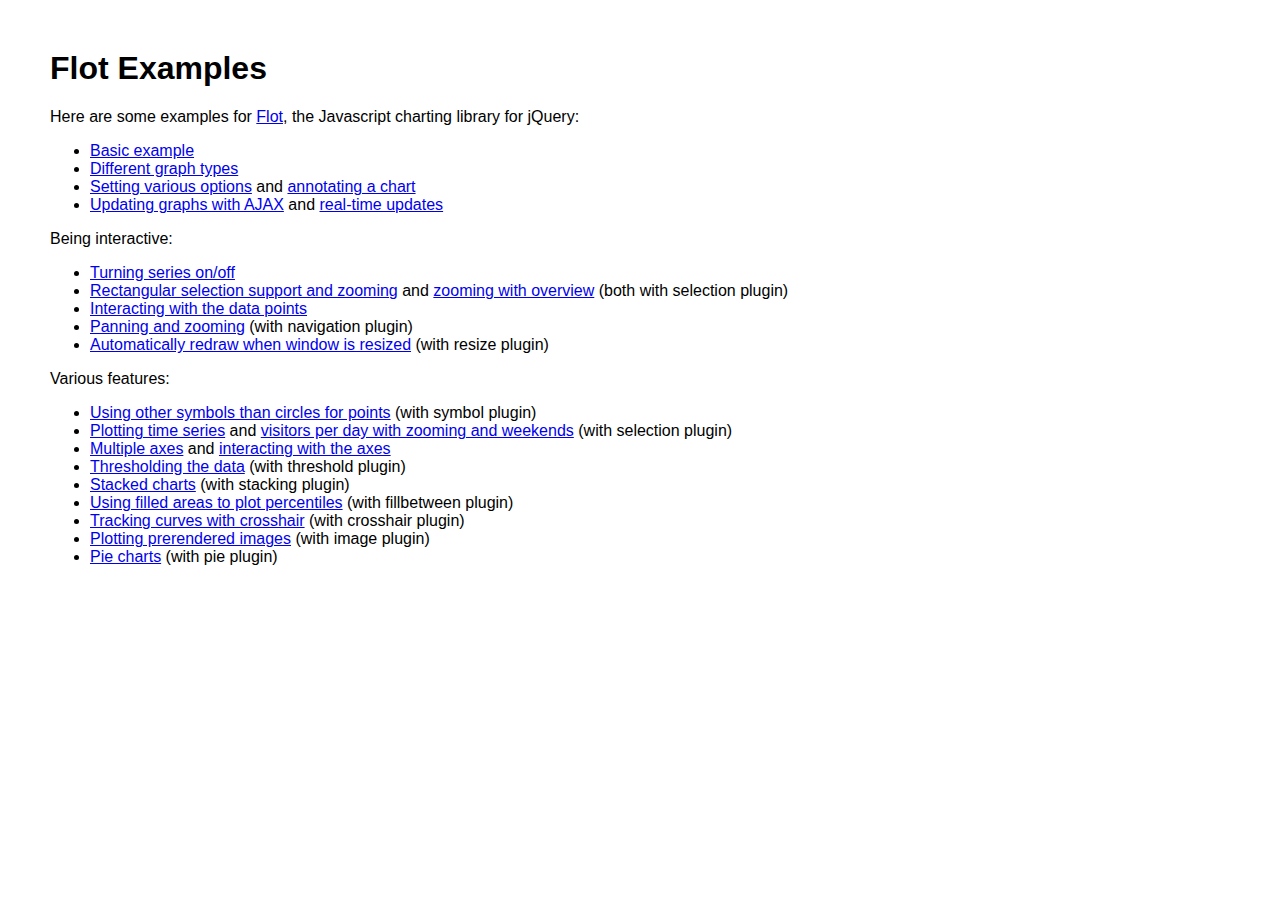
<file: static/js/flot/examples/index.html>
<!DOCTYPE HTML PUBLIC "-//W3C//DTD HTML 4.01 Transitional//EN" "http://www.w3.org/TR/html4/loose.dtd">
<html>
 <head>
    <meta http-equiv="Content-Type" content="text/html; charset=utf-8">
    <title>Flot Examples</title>
    <link href="layout.css" rel="stylesheet" type="text/css">
 </head>
 <body>
    <h1>Flot Examples</h1>

    <p>Here are some examples for <a href="http://code.google.com/p/flot/">Flot</a>, the Javascript charting library for jQuery:</p>

    <ul>
      <li><a href="basic.html">Basic example</a></li>
      <li><a href="graph-types.html">Different graph types</a></li>
      <li><a href="setting-options.html">Setting various options</a> and <a href="annotating.html">annotating a chart</a></li>
      <li><a href="ajax.html">Updating graphs with AJAX</a> and <a href="realtime.html">real-time updates</a></li>
    </ul>

    <p>Being interactive:</p>
    
    <ul>
      <li><a href="turning-series.html">Turning series on/off</a></li>
      <li><a href="selection.html">Rectangular selection support and zooming</a> and <a href="zooming.html">zooming with overview</a> (both with selection plugin)</li>
      <li><a href="interacting.html">Interacting with the data points</a></li>
      <li><a href="navigate.html">Panning and zooming</a> (with navigation plugin)</li>
      <li><a href="resize.html">Automatically redraw when window is resized</a> (with resize plugin)</li>
    </ul>

    <p>Various features:</p>
    
    <ul>
      <li><a href="symbols.html">Using other symbols than circles for points</a> (with symbol plugin)</li>
      <li><a href="time.html">Plotting time series</a> and <a href="visitors.html">visitors per day with zooming and weekends</a> (with selection plugin)</li>
      <li><a href="multiple-axes.html">Multiple axes</a> and <a href="interacting-axes.html">interacting with the axes</a></li>
      <li><a href="thresholding.html">Thresholding the data</a> (with threshold plugin)</li>
      <li><a href="stacking.html">Stacked charts</a> (with stacking plugin)</li>
      <li><a href="percentiles.html">Using filled areas to plot percentiles</a> (with fillbetween plugin)</li>
      <li><a href="tracking.html">Tracking curves with crosshair</a> (with crosshair plugin)</li>
      <li><a href="image.html">Plotting prerendered images</a> (with image plugin)</li>
      <li><a href="pie.html">Pie charts</a> (with pie plugin)</li>
    </ul>
 </body>
</html>
</file>
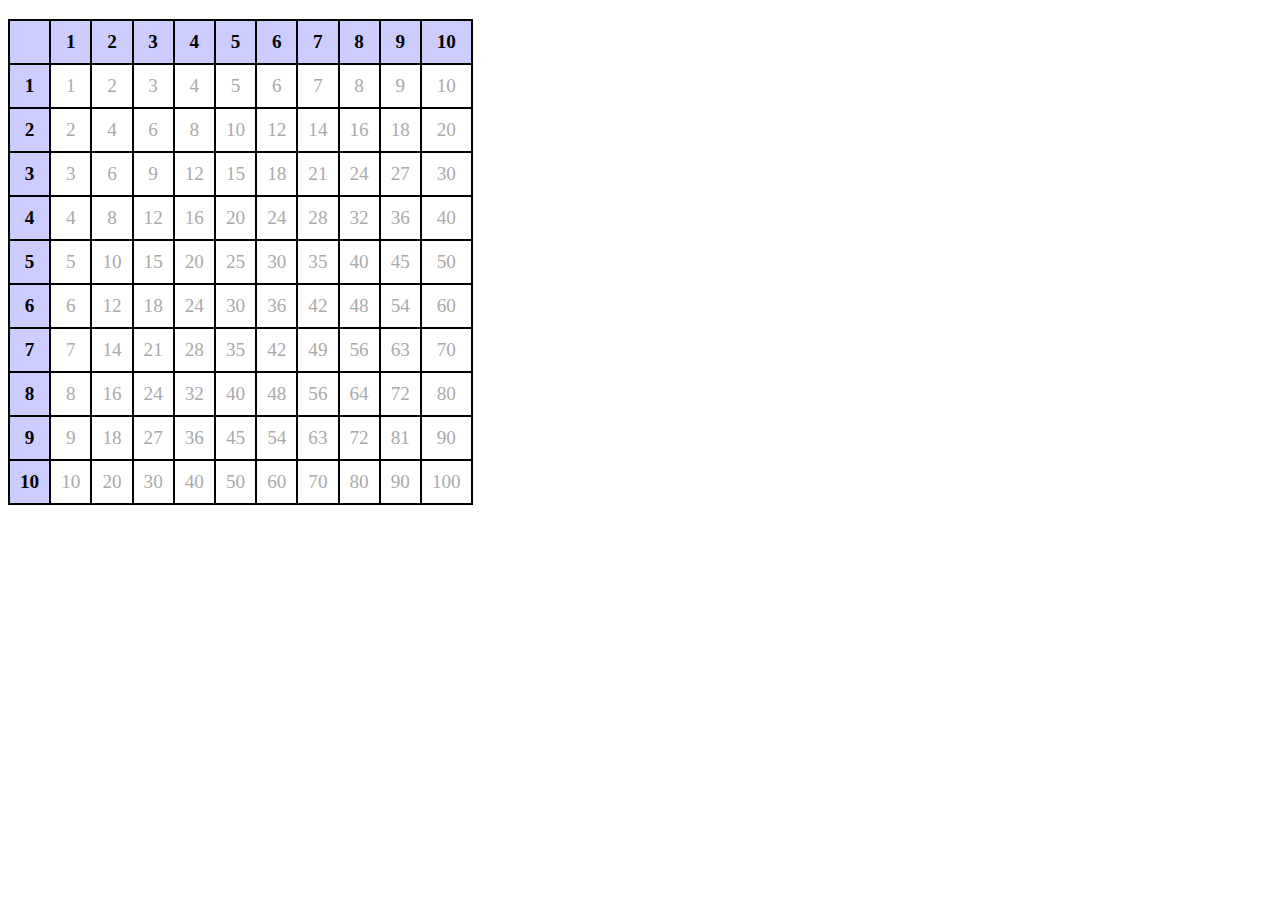
<file: multiplication.html>
<!DOCTYPE html>
<html lang="en">
<head>
  <title>Multiplication</title>
  <script src="http://ajax.googleapis.com/ajax/libs/jquery/1.8.2/jquery.min.js"></script>

  <style type="text/css" media="screen">
    body {
        font-size: 1.2em;
    }
    table {
        border: 1px solid black;
        border-spacing: 0;
        border-collapse: collapse;
    }
    th {
        background: #ccf;
    }
    td {
        color: #aaa;
    }
    th, td {
        padding: 10px;
        text-align: center;
        border: 2px solid black;
    }
    td:hover {
        cursor: pointer;
    }
    .highlight {
        background: #ff8;
    }
    .selected {
        background: #8f8;
        color: black;
    }
    #multiplication {
      float: left;
      margin-right: 2em;
    }
    #equations {
      margin: 0.5em 0;
      font-size: 2em;
      font-weight: bold;
    }
    #equations ul {
      list-style-type: none;
      margin: 0;
      padding: 0;
    }
  </style>

  <script>
    // Apply appropriate highlights to cells in the table, including:
    // - Current product
    // - Current 'a' and 'b' factor headings
    // - All inner cells for factors <= a, <= b
    function apply_highlights(a, b) {
      // Highlight the factor headings
      $('th.factor').each(function() {
        if ($(this).data('a') == a || $(this).data('b') == b) {
          $(this).addClass('selected');
        }
        else {
          $(this).removeClass('selected');
        }
      });
      // Highlight the inner cells
      $('td.product').each(function() {
        $(this).removeClass('selected');
        if ($(this).data('a') <= a && $(this).data('b') <= b) {
          $(this).addClass('highlight');
        }
        else {
          $(this).removeClass('highlight');
        }
      })
    }

    // Remove all highlights
    function remove_highlights() {
      $('.product').removeClass('highlight');
      $('.product').removeClass('selected');
      $('.factor').removeClass('selected');
    }

    // Make a cell for the product of 'a' and 'b'
    function make_cell(a, b) {
      var td = $('<td/>');
      td.attr({
        'data-a': a,
        'data-b': b
      });
      td.addClass('product');
      td.html(a*b);
      // Display highlights and equation when the cell is hovered
      td.hover(function() {
        apply_highlights(a, b);
        update_equations($(this).data('a'), $(this).data('b'));
        $(this).addClass('selected');
      }, function() {
        remove_highlights();
        clear_equations();
        $('#equation').html('');
      });
      return td;
    }

    // Make and return a header row for the 'b' factors
    function make_header_row() {
      var tr = $('<tr/>');
      tr.append('<th/>');
      for (var b=1; b<=10; b++) {
        var th = $('<th/>');
        th.html(b);
        th.attr('data-b', b);
        th.addClass('factor');
        tr.append(th);
      }
      return tr;
    }

    // Build and return a multiplication table
    function make_table() {
      var table = $('<table/>');
      var tr = make_header_row();
      table.append(tr);
      for (var a=1; a<=10; a++) {
        var row = $('<tr/>');
        var th = $('<th/>');
        th.html(a);
        th.attr('data-a', a);
        th.addClass('factor');
        row.append(th);
        for (var b=1; b<=10; b++) {
          var td = make_cell(a, b);
          row.append(td);
        }
        table.append(row);
      }
      return table;
    }

    // Update the equation to show the product of 'a' and 'b'
    function update_equations(a, b) {
      var ul = $('<ul/>');
      ul.append('<li>' + a + ' &times; ' + b + ' = ' + a*b + '<\/li>');
      ul.append('<li>' + b + ' &times; ' + a + ' = ' + a*b + '<\/li>');

      clear_equations();
      $('#equations').append(ul);
    }

    function clear_equations() {
      $('#equations').empty();
    }

    $(document).ready(function() {
      table = make_table();
      $('div#multiplication').html(table);
    });
  </script>
</head>
<body>
  <div id="multiplication"></div>
  <div id="equations"></div>

</body>
</html>
</file>
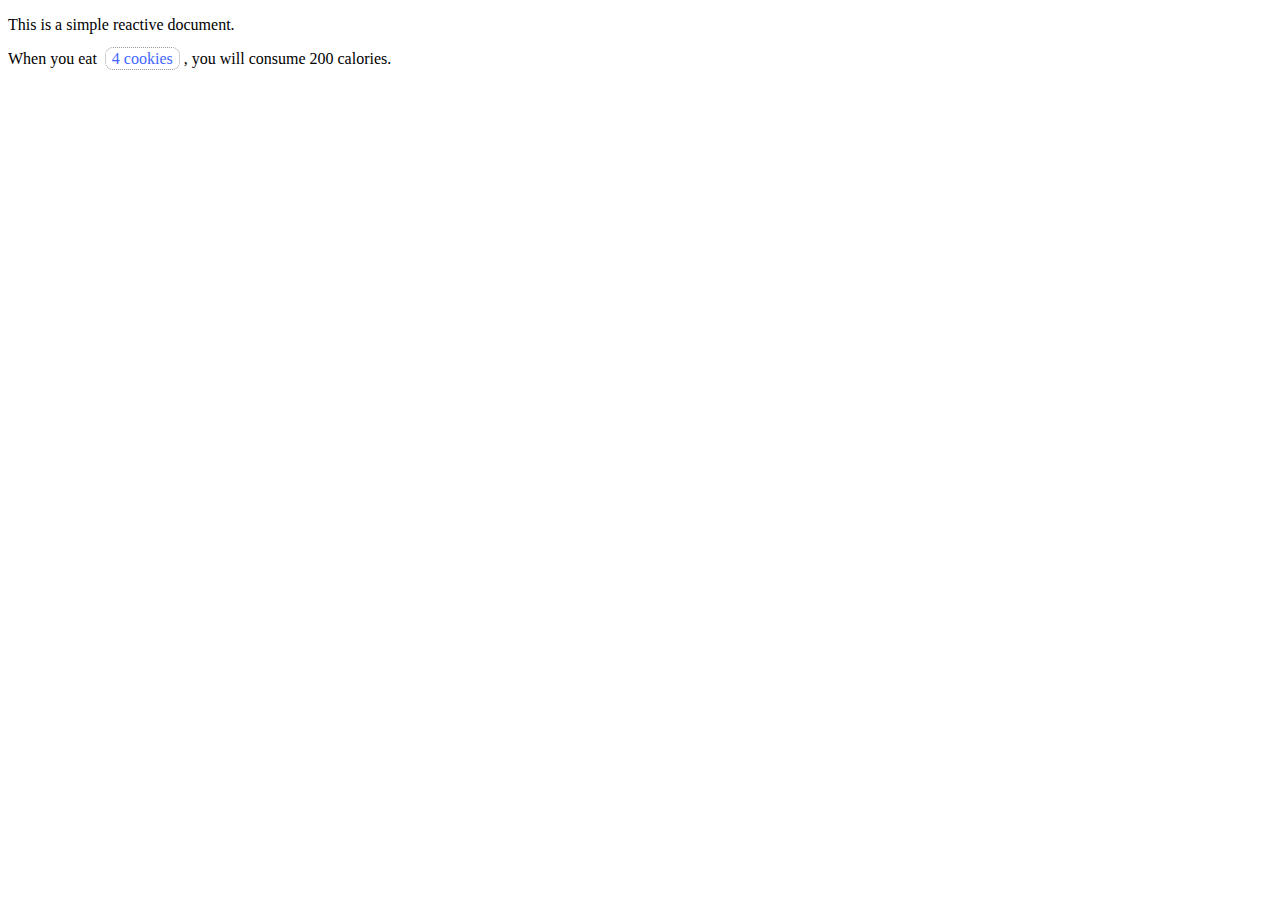
<file: static/js/tangle/TangleTemplate.html>
<!DOCTYPE html>
<html>
<head>
    <meta http-equiv="Content-Type" content="text/html; charset=utf-8">
    <title>Tangle document</title>

    <!-- Tangle -->
    <script type="text/javascript" src="Tangle.js"></script>

    <!-- TangleKit (optional) -->
    <link rel="stylesheet" href="TangleKit/TangleKit.css" type="text/css">
    <script type="text/javascript" src="TangleKit/mootools.js"></script>
    <script type="text/javascript" src="TangleKit/sprintf.js"></script>
    <script type="text/javascript" src="TangleKit/BVTouchable.js"></script>
    <script type="text/javascript" src="TangleKit/TangleKit.js"></script>

    <!-- example -->
    <script type="text/javascript">

        function setUpTangle () {

            var element = document.getElementById("example");

            var tangle = new Tangle(element, {
                initialize: function () {
                    this.cookies = 4;
                    this.caloriesPerCookie = 50;
                },
                update: function () {
                    this.calories = this.cookies * this.caloriesPerCookie;
                }
            });
        }

    </script>
</head>

<body onload="setUpTangle();">

    <p>This is a simple reactive document.</p>

    <p id="example">
        When you eat <span data-var="cookies" class="TKAdjustableNumber" data-min="2" data-max="100"> cookies</span>, you
        will consume <span data-var="calories"> calories.</span>
    </p>

</body>
</html>
</file>
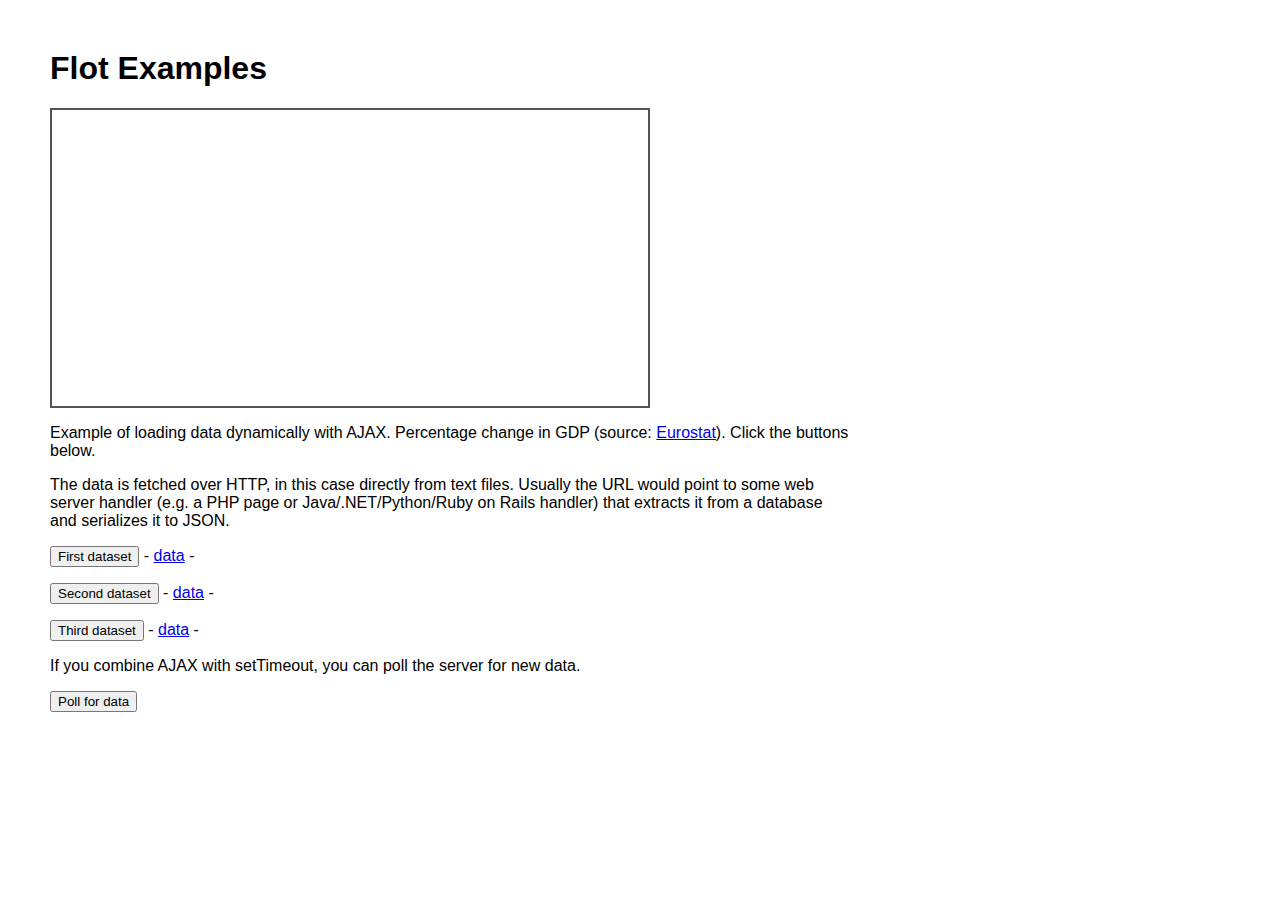
<file: static/js/flot/examples/ajax.html>
<!DOCTYPE HTML PUBLIC "-//W3C//DTD HTML 4.01 Transitional//EN" "http://www.w3.org/TR/html4/loose.dtd">
<html>
 <head>
    <meta http-equiv="Content-Type" content="text/html; charset=utf-8">
    <title>Flot Examples</title>
    <link href="layout.css" rel="stylesheet" type="text/css">
    <!--[if lte IE 8]><script language="javascript" type="text/javascript" src="../excanvas.min.js"></script><![endif]-->
    <script language="javascript" type="text/javascript" src="../jquery.js"></script>
    <script language="javascript" type="text/javascript" src="../jquery.flot.js"></script>
 </head>
    <body>
    <h1>Flot Examples</h1>

    <div id="placeholder" style="width:600px;height:300px;"></div>

    <p>Example of loading data dynamically with AJAX. Percentage change in GDP (source: <a href="http://epp.eurostat.ec.europa.eu/tgm/table.do?tab=table&init=1&plugin=1&language=en&pcode=tsieb020">Eurostat</a>). Click the buttons below.</p>

    <p>The data is fetched over HTTP, in this case directly from text
    files. Usually the URL would point to some web server handler
    (e.g. a PHP page or Java/.NET/Python/Ruby on Rails handler) that
    extracts it from a database and serializes it to JSON.</p>

    <p>
      <input class="fetchSeries" type="button" value="First dataset"> -
      <a href="data-eu-gdp-growth.json">data</a> -
      <span></span>
    </p>

    <p>
      <input class="fetchSeries" type="button" value="Second dataset"> -
      <a href="data-japan-gdp-growth.json">data</a> -
      <span></span>
    </p>

    <p>
      <input class="fetchSeries" type="button" value="Third dataset"> -
      <a href="data-usa-gdp-growth.json">data</a> -
      <span></span>
    </p>

    <p>If you combine AJAX with setTimeout, you can poll the server
       for new data.</p>

    <p>
      <input class="dataUpdate" type="button" value="Poll for data">
    </p>

<script type="text/javascript">
$(function () {
    var options = {
        lines: { show: true },
        points: { show: true },
        xaxis: { tickDecimals: 0, tickSize: 1 }
    };
    var data = [];
    var placeholder = $("#placeholder");
    
    $.plot(placeholder, data, options);

    
    // fetch one series, adding to what we got
    var alreadyFetched = {};
    
    $("input.fetchSeries").click(function () {
        var button = $(this);
        
        // find the URL in the link right next to us 
        var dataurl = button.siblings('a').attr('href');

        // then fetch the data with jQuery
        function onDataReceived(series) {
            // extract the first coordinate pair so you can see that
            // data is now an ordinary Javascript object
            var firstcoordinate = '(' + series.data[0][0] + ', ' + series.data[0][1] + ')';

            button.siblings('span').text('Fetched ' + series.label + ', first point: ' + firstcoordinate);

            // let's add it to our current data
            if (!alreadyFetched[series.label]) {
                alreadyFetched[series.label] = true;
                data.push(series);
            }
            
            // and plot all we got
            $.plot(placeholder, data, options);
         }
        
        $.ajax({
            url: dataurl,
            method: 'GET',
            dataType: 'json',
            success: onDataReceived
        });
    });


    // initiate a recurring data update
    $("input.dataUpdate").click(function () {
        // reset data
        data = [];
        alreadyFetched = {};
        
        $.plot(placeholder, data, options);

        var iteration = 0;
        
        function fetchData() {
            ++iteration;

            function onDataReceived(series) {
                // we get all the data in one go, if we only got partial
                // data, we could merge it with what we already got
                data = [ series ];
                
                $.plot($("#placeholder"), data, options);
            }
        
            $.ajax({
                // usually, we'll just call the same URL, a script
                // connected to a database, but in this case we only
                // have static example files so we need to modify the
                // URL
                url: "data-eu-gdp-growth-" + iteration + ".json",
                method: 'GET',
                dataType: 'json',
                success: onDataReceived
            });
            
            if (iteration < 5)
                setTimeout(fetchData, 1000);
            else {
                data = [];
                alreadyFetched = {};
            }
        }

        setTimeout(fetchData, 1000);
    });
});
</script>

 </body>
</html>
</file>
<file: static/js/flot/examples/layout.css>
body {
  font-family: sans-serif;
  font-size: 16px;
  margin: 50px;
  max-width: 800px;
}
</file>
<file: static/js/tangle/TangleKit/TangleKit.css>
/*
 *  TangleKit.css
 *  Tangle 0.1.0
 *
 *  Created by Bret Victor on 6/10/11.
 *  (c) 2011 Bret Victor.  MIT open-source license.
 *
 */


/* cursor */

.TKCursorDragHorizontal {
  cursor: pointer;
  cursor: move;
  cursor: col-resize;
}


/* TKToggle */

.TKToggle {
  color: #46f;
  border-bottom: 1px dashed #46f;
  cursor: pointer;
}


/* TKAdjustableNumber */

.TKAdjustableNumber {
  position:relative;
  color: #46f;
  border: 1px dotted #999;
  margin: 0 4px;
  padding: 2px 6px;
  border-radius: 8px;
  -moz-border-radius: 8px;
  -webkit-border-radius: 8px;
}

.TKAdjustableNumberHover,
.TKAdjustableNumberDown {
  color: #00c;
  background: #ffa;
  border: 1px solid #00c;
}

.TKAdjustableNumberHelp {
  position: absolute;
  color: #00f;
  font: 9px "Helvetica-Neue", "Arial", sans-serif;
  margin: 0;
}
</file>
